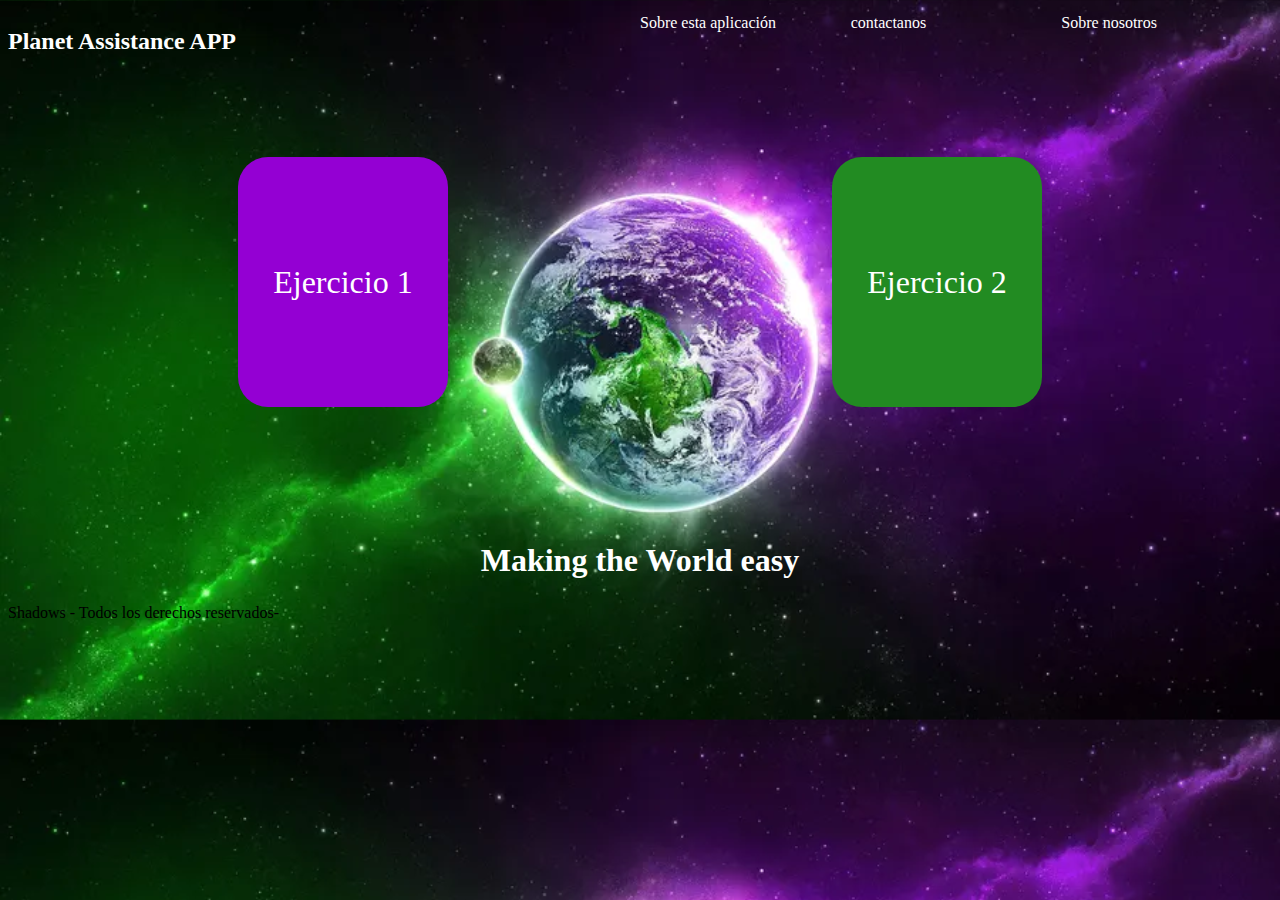
<file: Evaluacion_web/templates/index.html>
<!DOCTYPE html>
<html lang="en">
<head>
    <meta charset="UTF-8">
    <title>Inicio</title>
    <link rel="stylesheet" href="../static/estilos.css">
</head>
<body class="body">
    <div class="enlaces_segundarios">
        <div class="logo">
          <h2>Planet Assistance APP</h2>
        </div>

        <div class="enlaces_segundarios-subenlace">
           <a class="funcionamiento" href="funcionamiento">Sobre esta aplicación</a>
        </div>
        <div class="enlaces_segundarios-subenlace">
           <a class="funcionamiento" href="contactanos">contactanos</a>
        </div>
        <div class="enlaces_segundarios-subenlace">
           <a class="funcionamiento" href="nosotros">Sobre nosotros</a>
        </div>

    </div>

    <div class="ejercicios">
       <div class="ejercicios_enlaces">
            <a class="ejercicio1" href="ejercicio1">Ejercicio 1</a>
        </div>
        <div class="ejercicios_enlaces">
            <a class="ejercicio2" href="ejercicio2">Ejercicio 2</a>
        </div>
    </div>

    <div class="enunciado_index">
        <h1>Making the World easy</h1>
    </div>

</body>
<footer class="footer">
    <p>Shadows - Todos los derechos reservados-</p>
</footer>
</html>
</file>
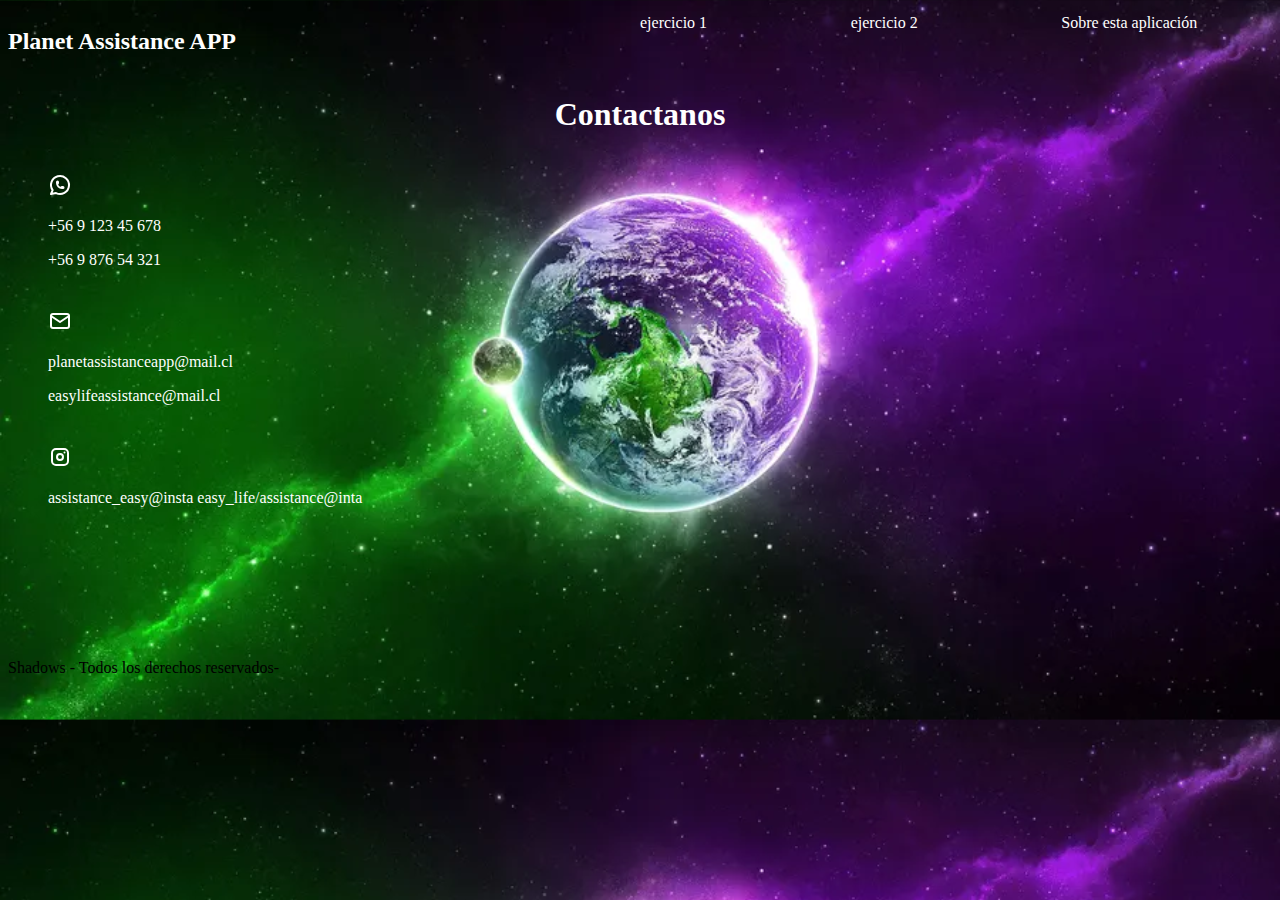
<file: Evaluacion_web/templates/contactanos.html>
<!DOCTYPE html>
<html lang="en">
<head>
    <meta charset="UTF-8">
    <title>Contactanos</title>
    <link rel="stylesheet" href="../static/estilos.css">
</head>
<body class="body">
    <div>
        <div class="enlaces_segundarios">
            <div class="logo">
                <a class="a" href="\">
                   <h2>Planet Assistance APP</h2>
                </a>
            </div>

            <div class="enlaces_segundarios-subenlace">
                <a class="funcionamiento" href="ejercicio1">ejercicio 1</a>
            </div>
            <div class="enlaces_segundarios-subenlace">
                <a class="funcionamiento" href="ejercicio2">ejercicio 2</a>
            </div>
            <div class="enlaces_segundarios-subenlace">
                <a class="funcionamiento" href="funcionamiento">Sobre esta aplicación</a>
            </div>

        </div>
    </div>

    <div class="titulo">
        <h1>Contactanos</h1>
    </div>

    <div class="icons">
        <div class="icons-segundarios">
            <svg xmlns="http://www.w3.org/2000/svg" x-bind:width="size" x-bind:height="size" viewBox="0 0 24 24" fill="none" stroke="currentColor" x-bind:stroke-width="stroke" stroke-linecap="round" stroke-linejoin="round" width="24" height="24" stroke-width="2">
                <path d="M3 21l1.65 -3.8a9 9 0 1 1 3.4 2.9l-5.05 .9"></path>
                <path d="M9 10a.5 .5 0 0 0 1 0v-1a.5 .5 0 0 0 -1 0v1a5 5 0 0 0 5 5h1a.5 .5 0 0 0 0 -1h-1a.5 .5 0 0 0 0 1"></path>
            </svg>
            <p>
                +56 9 123 45 678
            </p>
            <p>
                +56 9 876 54 321
            </p>
        </div>
        <div class="icons-segundarios">
            <svg xmlns="http://www.w3.org/2000/svg" x-bind:width="size" x-bind:height="size" viewBox="0 0 24 24" fill="none" stroke="currentColor" x-bind:stroke-width="stroke" stroke-linecap="round" stroke-linejoin="round" width="24" height="24" stroke-width="2">
                <path d="M3 7a2 2 0 0 1 2 -2h14a2 2 0 0 1 2 2v10a2 2 0 0 1 -2 2h-14a2 2 0 0 1 -2 -2v-10z"></path>
                <path d="M3 7l9 6l9 -6"></path>
            </svg>
            <p>
                planetassistanceapp@mail.cl
            </p>
            <p>
                easylifeassistance@mail.cl
            </p>
        </div>
        <div class="icons-segundarios">
            <svg xmlns="http://www.w3.org/2000/svg" x-bind:width="size" x-bind:height="size" viewBox="0 0 24 24" fill="none" stroke="currentColor" x-bind:stroke-width="stroke" stroke-linecap="round" stroke-linejoin="round" width="24" height="24" stroke-width="2">
                <path d="M4 4m0 4a4 4 0 0 1 4 -4h8a4 4 0 0 1 4 4v8a4 4 0 0 1 -4 4h-8a4 4 0 0 1 -4 -4z"></path>
                <path d="M12 12m-3 0a3 3 0 1 0 6 0a3 3 0 1 0 -6 0"></path>
                <path d="M16.5 7.5l0 .01"></path>
            </svg>
            <p>
                assistance_easy@insta
                easy_life/assistance@inta
            </p>
        </div>
    </div>



</body>
<footer class="footer">
    <p>Shadows - Todos los derechos reservados-</p>
</footer>
</html>
</file>
<file: Evaluacion_web/static/estilos.css>
/* Body*/
.body {
    background-image: url("../static/imagenes/fondo_bicolor.webp");
    background-size: cover;
}

/*Enlaces segundarios*/
.enlaces_segundarios {
    color: white;
    display: grid;
    grid-template-columns: 3fr 1fr 1fr 1fr;
    /*background-color: yellowgreen;*/
}
.enlaces_segundarios-subenlace {
    padding-top: 3%;
}
.orden-funcionamiento {
    display: grid;
    grid-template-columns: 1fr 1fr;
}
.funcionamiento {
    color:  white;
    text-decoration: none;
}

.imagen {
    background-image: url("../static/imagenes/screenshot1.png");
    background-size: cover;
    margin-left: 40px;

}
.imagen2 {
    background-image: url("../static/imagenes/screenshot2.png");
    background-size: cover;
    margin-left: 40px;
}
.imagen3 {
    background-image: url("../static/imagenes/screenshot3.png");
    background-size: cover;
    margin-left: 40px;
}
.imagen4 {
    background-image: url("../static/imagenes/screenshot4.png");
    background-size: cover;
    margin-left: 40px;
}
.margenes {
    margin: 5%;
}
.ejemplo {
    display: grid;
    grid-template-columns: 1fr 1fr 1fr;
}
.a {
    color: white;
    text-decoration: none;
}


/* Links principales*/
.ejercicios {
    margin: 15% 3%;
    display: grid;
    grid-template-columns: 1fr 1fr;
    text-align: center;
    font-size: xx-large;
}
.ejercicio1 {
    padding: 18% 6%;
    background-color: darkviolet;
    text-decoration: none;
    color: white;
    border-radius: 30px;
}
.ejercicio2 {
    padding: 18% 6%;
    background-color: forestgreen;
    text-decoration: none;
    color: white;
    border-radius: 30px;
}

.enunciado_index {
    color: white;
    text-align: center;
    margin-top: 19%;
}
.enunciado {
    color: white;
    text-align: center;
    margin-top: 23%;
}

.enunciado2 {
    color: white;
    text-align: center;
    margin-top: 25%;
}

/* ejercicios 1 y 2*/

.titulo {
    color: white;
    text-align: center;
}
.formulario {
    color: white;
    display: grid;
    grid-template-columns: 1fr 2fr;
}

.formulario-segundario-1 {
    display: grid;
    grid-template-columns: 1fr 1fr;
    margin: 2%;
}
.icons {
    text-align: left;
    color: white;
    margin-bottom: 12%;
}
.icons-segundarios {
    margin: 40px;
}
/*Nosotros*/
.nosotros {
    color: white;
    display: grid;
    grid-template-columns: 1fr 1fr 1fr;
}
.nosotros-margenes {
    text-align: center;
    margin-bottom: 43%;
}

.examen {
    background-image: url("../static/imagenes/fondoexamen1.jpg");
    background-size: cover;
}
.examen2 {
    background-image: url("../static/imagenes/fondoexamen2.jpg");
    background-size: cover;
}
.examen3 {
    background-image: url("../static/imagenes/fondoexamen3.jpg");
    background-size: cover;
}

/*hover*/
.funcionamiento:hover {
     text-shadow: 0px 0px 4px #ffffff; /* Resplandor blanco */
}
.a:hover {
    color: darkviolet;
}
.boton:hover {
    background-color: grey;
    color: white;
}
.ejercicios_enlaces:hover {
     text-shadow: 0px 0px 4px #ffffff; /* Resplandor blanco */
}
.ejercicio1:hover {
    border-radius: 0px;
}
.ejercicio2:hover {
    border-radius: 0px;
}
/* Footer*/
.footer {
    margin-top: 2%;
}
</file>
